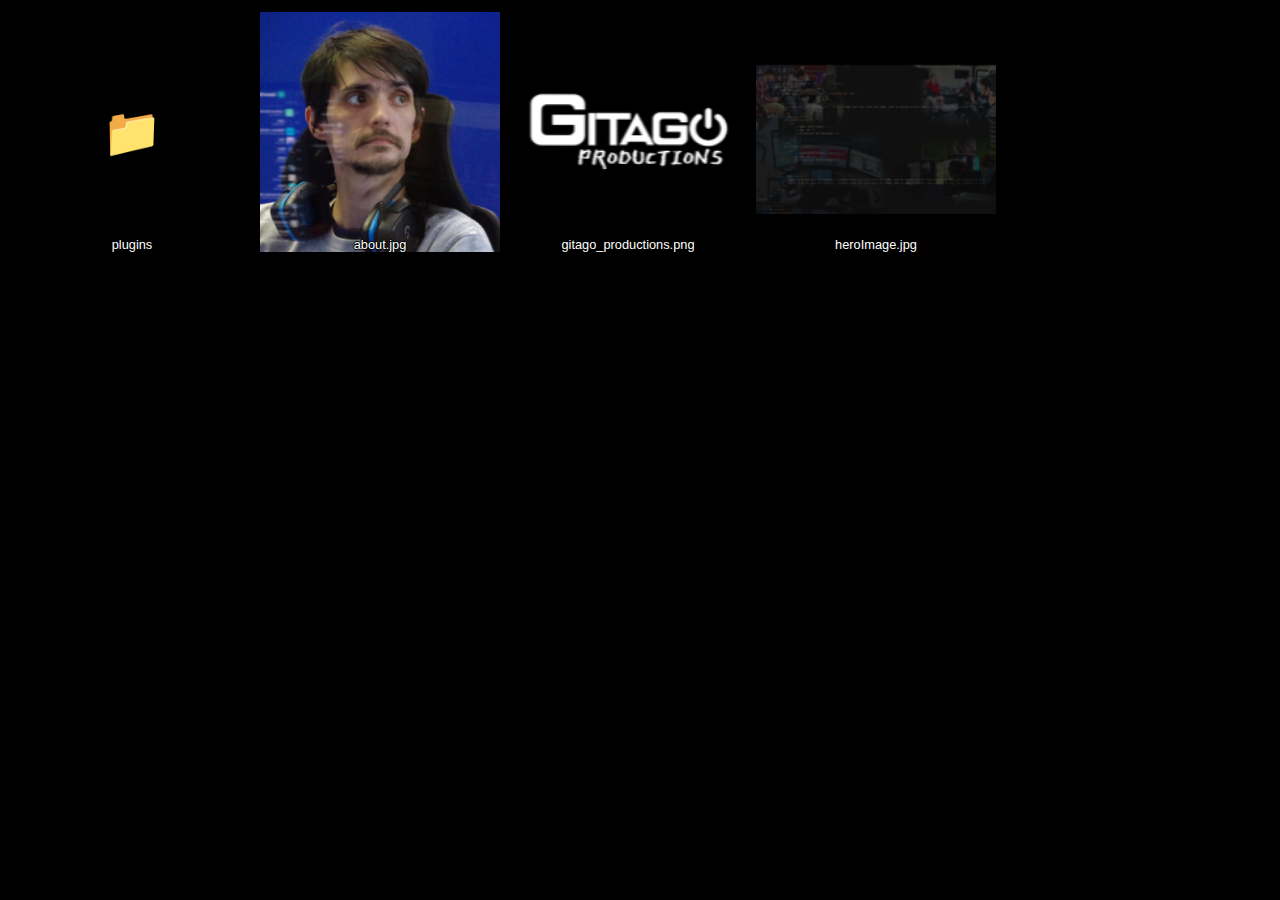
<file: images/TESTING.html>
<meta charset="UTF-8">
<html>
<!--

ThinGallery
===========

https://github.com/gfwilliams/ThinGallery

Copyright 2016 Gordon Williams, gw@pur3.co.uk (Licensed as MPLv2)

A single-file gallery webpage. This uses EXIF thumbnails, XMLHttpRequest Range headers,
and your web server's own index pages to quickly display thumbnails for a directory without
having to fully load every image file, and without needing ANY server-side scripting.

Usage
-----

* Put `gallery.html` in the folder that contains your photos.
* Don't rename it to `index.html` as the web server's own index.html is required in order to list the photos
* Open gallery.html with a web browser, and enjoy


-->
 <head>
  <title>Gallery</title>
  <meta name="viewport" content="minimal-ui, width=device-width, initial-scale=1, maximum-scale=1, user-scalable=no">
  <meta name="apple-mobile-web-app-title" content="Gallery">
  <meta name="apple-mobile-web-app-capable" content="yes">
  <link rel="apple-touch-icon" href="[data-uri]">
  <script type="text/javascript" charset="utf-8">
    // Mobile Safari in standalone mode
    if(("standalone" in window.navigator) && window.navigator.standalone){
      // If you want to prevent remote links in standalone web apps opening Mobile Safari, change 'remotes' to true
      var noddy, remotes = true;
      document.addEventListener('click', function(event) {
        noddy = event.target;
        // Bubble up until we hit link or top HTML element. Warning: BODY element is not compulsory so better to stop on HTML
        while(noddy.nodeName !== "A" && noddy.nodeName !== "HTML") {
          noddy = noddy.parentNode;
        }
        if('href' in noddy && noddy.href.indexOf('http') !== -1 && (noddy.href.indexOf(document.location.host) !== -1 || remotes)) {
          event.preventDefault();
          document.location.href = noddy.href;
        }
      },false);
    }
  </script>
  <style>
:root {
  --thumb-width: 240px;
  --thumb-height: 240px;
}

        body {
         color: white;
         background-color: black;
        }
 	a > .thumb { color: #fff; }
        .thumb {
          position: relative;
          display: inline-block;
          width:var(--thumb-width); height:var(--thumb-height);
          margin: 4px;
          cursor: pointer;
          overflow: hidden;
        }
       .caption {
         text-align: center;
         font-size: 80%;
         font-family: Helvetica, Arial, Sans-Serif;
         text-shadow: 1px 0 0 #000, 0 -1px 0 #000, 0 1px 0 #000, -1px 0 0 #000;
         position: absolute;
         width:var(--thumb-width);
         bottom:0px;
       }
       .thumbicon {
         position: absolute;
         font-size:48px;
         left:50%;
         top:50%;
         transform: translateX(-50%) translateY(-50%);
       }
       .thumbimage {
          position:absolute;top:0px;left:0px;
          width:var(--thumb-width); height:var(--thumb-height);
          background-position: center;
          background-repeat: no-repeat;
          background-size: contain;
       }
       .fullscreen {
         position: absolute;
         width: 100%;
         min-height: 100%;
         left: 0;
         top: 0;
        }
        #modal {
          background-color: rgba(0,0,0,0.8);
        }
        #bigimage {
         position: absolute;
         width: 100%;
         min-height: 100%;
         left: 0;
         top: 0;
         background-position: center;
         background-repeat: no-repeat;
         background-size: contain;
        }
        #loadingimage {
         position: absolute;
         width: 100%;
         min-height: 100%;
         left: 0;
         top: 0;
         background-position: center;
         background-repeat: no-repeat;
         background-size: contain;
        }
        #left,#right,#maximise {
          position:absolute;
          font-size:96px;
          font-weight: bold;
        }
        #left,#right {
           top: 50%; transform: translateY(-50%);
        }
        #left {  left:10px; cursor:pointer; }
        #right { right:10px; cursor:pointer; }
        #maximise { right:10px;bottom:10px; cursor:pointer; }
        #left,#right,#maximise {
          text-shadow: 4px 0 0 #000, 0 -4px 0 #000, 0 4px 0 #000, -4px 0 0 #000, -3px -3px 0 #000, 3px -3px 0 #000, 3px 3px 0 #000, -3px -3px 0 #000;;
        }
   </style>
 </head>
<body>

<div id="thumbs"></div>
<script>

var THUMB_SIZE = 240; // size when we have to load the full image and resize it
var MAX_CONCURRENT_REQ = 2;

var EXT_IMAGES = [".jpg",".jpeg",".png"];
var EXT_VIDEO = [".avi",".mov",".mpeg",".mpg",".mp4",".ogv"];
var EXT_AUDIO = [".mp3",".wav",".ogg"];
var EXT_TEXT = [".txt",".md"];

var requestsInProgress = 0;
var requestsQueued = [];

var baseURL = "";

var imageURLs = [];
var imageInfo = {};
var showingImage; // currently loading/showing image
var imageLoader, nextImageLoader, prevImageLoader;

// Get a thumbnail from EXIF data
function getThumbFromFullImage(url, callback) {
  var img = document.createElement('img');
  img.onload = function () {
    var oc = document.createElement('canvas'),
        octx = oc.getContext('2d');
    if (img.width > img.height) {
      oc.width = THUMB_SIZE;
      oc.height = THUMB_SIZE * img.height / img.width;
    } else {
      oc.width = THUMB_SIZE * img.width / img.height;
      oc.height = THUMB_SIZE;
    }
    octx.drawImage(img, 0, 0, oc.width, oc.height);
    callback(oc.toDataURL());
  };
  img.src = url;
}

// Get a thumbnail from EXIF data
function getEXIFThumb(url, arraybuffer, callback) {
  var arr = new Uint8Array(arraybuffer);
  if (arr[0]!=0xFF || arr[1]!=0xD8) {
    console.warn(url+" is not a valid JPEG");
    return callback(url);
  }
  var offs = 2;
  if (arr[offs]==0xFF && arr[offs+1]==0xE0) {
    offs += arr[offs+3] + 2;
  }
  if (arr[offs]!=0xFF || arr[offs+1]!=0xE1) {
    console.warn(url+" doesn't have EXIF tag at "+offs);
    return callback(url);
  }
  var len = (arr[offs+2]<<8)|arr[offs+3];
  if (len > arr.length) console.log("EXIF is "+len+" bytes long but we have only "+arr.length);
  if (arr[offs+4]!=0x45 || arr[offs+5]!=0x78 || arr[offs+6]!=0x69 || arr[offs+7]!=0x66) {
    console.warn(url+" doesn't have 'Exif' marker at "+offs);
    return callback(url);
  }
  // Move on to TIFF header
  offs += 10;
  var rd16, rd32;
  if (arr[offs]==0x49 && arr[offs+1]==0x49) {
    // Intel align
    rd16 = function(a) { return arr[a] | (arr[a+1]<<8); }
    rd32 = function(a) { return arr[a] | (arr[a+1]<<8) | (arr[a+2]<<16) | (arr[a+3]<<24); }
  } else if (arr[offs]==0x4D && arr[offs+1]==0x4D) {
    // Motorola align
    rd16 = function(a) { return arr[a+1] | (arr[a]<<8); }
    rd32 = function(a) { return arr[a+3] | (arr[a+2]<<8) | (arr[a+1]<<16) | (arr[a]<<24); }
  } else {
    console.warn(url+" unknown byte alignment "+arr[offs]+","+arr[offs+1]);
    return callback(url);
  }
  if (rd16(offs+2) != 0x002A) {
    console.warn(url+" expecting TAG mark");
    return callback(url);
  }
  // move on to IFD - Image file directory
  offs+=rd32(offs+4);
  // get tags
  var tags = rd16(offs);
  if (tags>100) {
    console.warn(url+" too many EXIF tags!");
    return callback(url);
  }
  offs += 2;
  // iterate over tags
  var thumbOrientation;
  for (var i=0;i<tags;i++) {
    var tag = rd16(offs+i*12);
    //console.log(tag.toString(16));
    if (tag==0x0112) { // JPEG orientation
      thumbOrientation = rd32(offs+i*12+8);
    }
 }
  // skip to next IFD
  offs = rd32(offs + tags*12);
  if (offs==0) {
    console.warn(url+" no second IFD.");
    return callback(url);
  }
  offs += 12;
  var tags = rd16(offs);
  if (tags>300) {
    console.warn(url+" too many EXIF tags ("+tags+") in second IFD!");
    return callback(url);
  }
  offs += 2;
  // iterate over tags
  var thumbOffset, thumbLen;
  for (var i=0;i<tags;i++) {
    var tag = rd16(offs+i*12);
    //console.log(tag.toString(16));
    if (tag==0x0201) thumbOffset = rd32(offs + i*12 + 8)+12; // ?
    if (tag==0x0202) thumbLen = rd32(offs + i*12 + 8);
  }
  if (thumbOffset && thumbLen) {
    //console.log("Thumb at",thumbOffset,"size",thumbLen,"tag",arr[thumbOffset].toString(16),arr[thumbOffset+1].toString(16));
    var data = arr.subarray(thumbOffset, thumbOffset+thumbLen);
    var blob = new Blob( [ data ], { type: "image/jpeg" } );
    var urlCreator = window.URL || window.webkitURL;
    var imageURL = urlCreator.createObjectURL( blob );
    var rotation = 0;
    if (thumbOrientation==6) rotation = 90;
    callback(imageURL, rotation);
  } else {
    /* No thumbnail */
    callback(url);
  }
}

// Given a JPEG image, download the header and try and find a thumbnail
function getImageThumbnail(url, finishedCb, thumbCb) {
  //console.log("Loading "+url);
  var xhr = new XMLHttpRequest();
  xhr.open('GET', url, true);
  xhr.responseType = "arraybuffer";
  xhr.setRequestHeader('Range', 'bytes=0-60000');
  xhr.onload = function (oEvent) {
    getEXIFThumb(url, xhr.response, function(url, rotation) {
      thumbCb(url, rotation);
      finishedCb();
    });
  };
  xhr.send(null);
}

// Load image thumbnails using a queue (don't don them all at once)
function getImageThumbnailThrottled(url, cb, passURL) {
  if (requestsInProgress < MAX_CONCURRENT_REQ) {
   requestsInProgress++;

   function finishedCb() {
     requestsInProgress--;
     if (requestsQueued.length) {
       var r = requestsQueued.shift();
       getImageThumbnailThrottled(r.url, r.cb, r.passURL);
     }
   }

   if (passURL) {
     getThumbFromFullImage(url, function(url) {
       cb(url);
       finishedCb();
     });
   } else {
     getImageThumbnail(url, finishedCb, cb);
   }
  } else {
    //console.log("Delayed "+url);
    requestsQueued.push({url:url,cb:cb,passURL:passURL});
  }
}

// Make a displayable name from the URL
function getNiceName(href) {
  var niceName = href;
  // remove trailing slashes
  while (niceName[niceName.length-1]=="/")
    niceName = niceName.substr(0,niceName.length-1);
  // if there's a slash mid-way, delete what was before
  if (niceName.lastIndexOf("/")>=0)
    niceName = niceName.substr(niceName.lastIndexOf("/")+1);
  return niceName;
}

// Add a thumbnail with a 'wait' indicator that fills in when ready
function addDeferredThumb(thumbs, href) {
  var niceName = getNiceName(href);

  function thumbLoaded(url, rotate) {
    imageInfo[href].thumb = url;
    imageInfo[href].rotation = rotate;
    im.innerHTML =
      '<div class="thumbimage" style="background-image:url('+url+');transform:rotate('+rotate+'deg)"></div>'+
      '<div class="caption">'+decodeURIComponent(niceName)+'</div>';
  }

  var im = document.createElement("DIV");
  im.innerHTML = '<div class="caption">'+decodeURIComponent(niceName)+'</div><div class="thumbicon">&#8987;</div>';
  im.className = "thumb";
  im.onclick = function(e) {
    e.preventDefault();
    console.log("Clicked "+href);
    if (e.ctrlKey) {
      window.open(href, '_blank');
    } else {
      document.getElementById("modal").setAttribute("style","display:block;top:"+window.scrollY+"px");
      loadImage(href);
    }
  };
  im = thumbs.appendChild(im);
  getImageThumbnailThrottled(href, function(url,rotate) {
    if (url == href) {
      // We use getImageThumbnailThrottled so we can make sure
      // that full images get loaded AFTER all the thumbnails
      getImageThumbnailThrottled(url, thumbLoaded, true);
    } else {
      thumbLoaded(url, rotate);
    }
  });
}

// Add a simple thumbnail where a click opens a new window
function addBasicThumb(thumbs, href, iconText) {
  var niceName = getNiceName(href);

  var im = document.createElement("DIV");
  im.innerHTML = '<div class="caption">'+decodeURIComponent(niceName)+'</div><div class="thumbicon">'+iconText+'</div>';
  im.className = "thumb";
  im.setAttribute("href", href);
  im.onclick = function(e) {
    e.preventDefault();
    console.log("Clicked "+href);
    window.open(href, '_blank');
  };
  im = thumbs.appendChild(im);
}


// Add thumbnail for a folder
function addFolder(thumbs, href) {
  var niceName = getNiceName(href);
  if (href.length < baseURL.length) niceName = "[BACK]";

  var a = document.createElement("A");
  a.href = window.location.pathname+"?"+href;
  a.innerHTML = '<div class="thumb folder"><div class="caption">'+decodeURIComponent(niceName)+'</div><div class="thumbicon">&#128193;</div></div>';
  thumbs.appendChild(a);
}

// Scan the index page and add thumbnails for everything
function processIndexPage() {
  //console.log(this.responseXML.title);
  var thumbs = document.getElementById("thumbs");
  var elements = this.responseXML.getElementsByTagName("a");
  var handled = [];
  for (var i=0;i<elements.length;i++) {
    var href = elements[i].href;
    var text = elements[i].innerText;
    var parentText = elements[i].parentElement.innerText;
    var re = new RegExp(text + '\/', "g");

    if (handled.indexOf(href)>=0) continue;
    if ((href[href.length-1]=="/" || parentText.match(re) )&& href!==baseURL) {
      handled.push(href);
      addFolder(thumbs, href);
    }
  }
  for (var i=0;i<elements.length;i++) {
    var href = elements[i].href;
    var hrefl = href.toLowerCase();
    var ext = hrefl.match(/\.[^\.]*$/);
    if (!ext) continue;
    ext=ext[0];
    if (EXT_IMAGES.indexOf(ext)>=0) {
      if (handled.indexOf(href)>=0) continue;
      handled.push(href);
      imageURLs.push(href);
      imageInfo[href] = { thumb : "" };
      addDeferredThumb(thumbs, href);
    } else if (EXT_VIDEO.indexOf(ext)>=0) {
      addBasicThumb(thumbs, href, "&#x1F3A5;");
    } else if (EXT_AUDIO.indexOf(ext)>=0) {
      addBasicThumb(thumbs, href, "&#128266;");
    } else if (EXT_TEXT.indexOf(ext)>=0) {
      addBasicThumb(thumbs, href, "&#x1F5CE;");
    } else console.log("Unknown file type "+href+", ignoring.");

  }
  document.getElementById("left").setAttribute("style","visibility:inherit");
  document.getElementById("right").setAttribute("style","visibility:inherit");
  document.getElementById("maximise").setAttribute("style","visibility:inherit");
  document.getElementById("modal").setAttribute("style","visibility:hidden");
}

// Load the index page from the web server and display thumbnails
function loadAllImages(url) {
  var xhr = new XMLHttpRequest();
  xhr.onload = processIndexPage;
  baseURL = url;
  xhr.open("GET", baseURL);
  xhr.responseType = "document";
  xhr.send();
}

// Load a full-size image and also try and load next/prev for faster navigation
function loadImage(url) {
  var transform = imageInfo[url].rotation ? ';transform:rotate('+imageInfo[url].rotation+'deg)' : "";
  document.getElementById("bigimage").setAttribute("style","background-image:url("+imageInfo[url].thumb+")"+transform);
  imageLoader.onload = function() {
    console.log("Full image loaded. Loading next and prev.");
    var i = imageURLs.indexOf(showingImage);
    if (i>=0) {
      if (i>0) prevImageLoader.src = imageURLs[i-1]+"?rand";
      if (i<imageURLs.length-1) nextImageLoader.src = imageURLs[i+1]+"?rand";
    }
  };
  imageLoader.src = url+"?rand";
  document.getElementById("loadingimage").setAttribute("style","background-image:url("+url.replace(/\(/g, "\\(").replace(/\)/g, "\\)")+"?rand)"+transform);
  showingImage = url;
}

function onModalClicked(e) {
  e.preventDefault();
  if (e.target.id=="left" || e.target.id=="right" || e.target.id=="maximise") return;
  document.getElementById("modal").setAttribute("style","visibility:hidden");
  document.getElementById("bigimage").setAttribute("style","");
  document.getElementById("loadingimage").setAttribute("style","");
  showingImage = null;
}

function onChangeModal(e, dir) {
  e.preventDefault();
  var i = imageURLs.indexOf(showingImage);
  if (i<0) i=0;
  i += dir;
  if (i<0) i+= imageURLs.length;
  if (i>=imageURLs.length) i-= imageURLs.length;
  loadImage(imageURLs[i]);
}

function onMaximiseClicked(e) {
  e.preventDefault();
  if (!showingImage) return;
  window.open(showingImage, '_blank').focus();
}

window.onscroll = onModalClicked;
window.onload = function() {
  imageLoader = document.createElement("IMG");
  nextImageLoader = document.createElement("IMG");
  prevImageLoader = document.createElement("IMG");

  document.getElementById("modal").onclick = onModalClicked;
  document.getElementById("left").onclick = function(e) { onChangeModal(e,-1); };
  document.getElementById("right").onclick = function(e) { onChangeModal(e,+1); };
  document.getElementById("maximise").onclick = onMaximiseClicked;
  document.addEventListener("keydown", function (e) {
    if (e.keyCode==37) onChangeModal(e,-1);
    if (e.keyCode==39) onChangeModal(e,1);
  });

  if (window.location.search.length>1)
    loadAllImages(window.location.search.substr(1));
  else
    loadAllImages(".");
};

</script>

<div id="modal" class="fullscreen">
  <div id="bigimage" style="visibility:hidden"></div>
  <div id="loadingimage" style="visibility:hidden"></div>
  <div id="left" style="visibility:hidden">&#9664;</div>
  <div id="right" style="visibility:hidden">&#9654;</div>
  <div id="maximise" style="visibility:hidden">&#x2798;</div>
</div>

</div>
</body>

</html>
</file>
